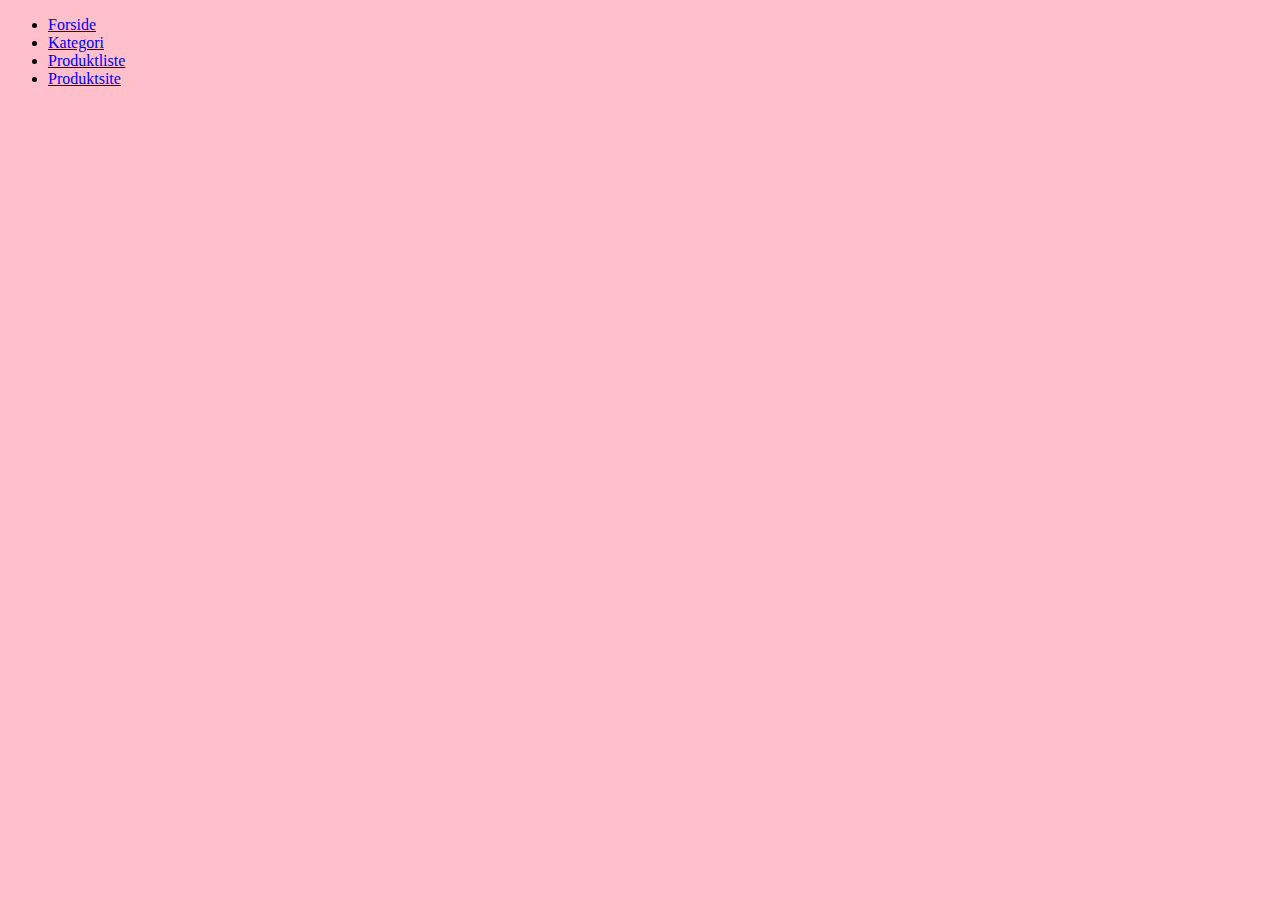
<file: index.html>
<!DOCTYPE html>
<html lang="da">
  <head>
    <meta charset="UTF-8" />
    <meta http-equiv="X-UA-Compatible" content="IE=edge" />
    <meta name="viewport" content="width=device-width, initial-scale=1.0" />
    <title>forside</title>
    <link rel="stylesheet" href="style.css" />
  </head>
  <body>
    <header>
      <ul>
        <li><a href="index.html">Forside</a></li>
        <li><a href="kategorisite.html">Kategori</a></li>
        <li><a href="produktliste.html">Produktliste</a></li>
        <li><a href="produktsite.html">Produktsite</a></li>
      </ul>
    </header>
  </body>
</html>
</file>
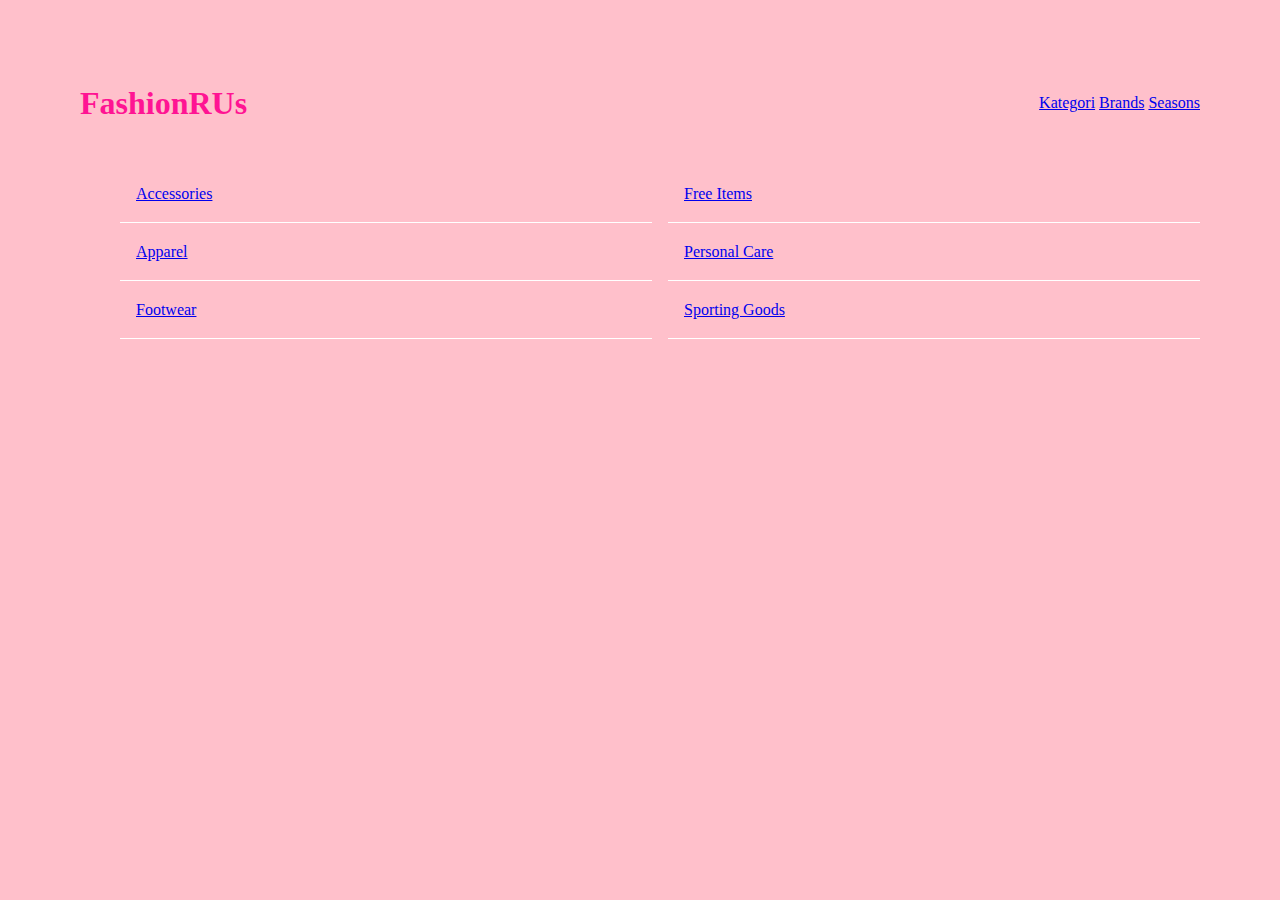
<file: kategorisite.html>
<!DOCTYPE html>
<html lang="da">
  <head>
    <meta charset="UTF-8" />
    <meta http-equiv="X-UA-Compatible" content="IE=edge" />
    <meta name="viewport" content="width=device-width, initial-scale=1.0" />
    <title>kategori</title>
    <link rel="stylesheet" href="style.css" />
    <link rel="stylesheet" href="kategori.css" />
  </head>
  <body class="kategori">
    <header class="mainnav">
      <h1>FashionRUs</h1>
      <nav class="navtekst">
        <a href="kategorisite.html">Kategori</a>
        <a href="#">Brands</a>
        <a href="#">Seasons</a>
      </nav>
    </header>
    <main>
      <div class="brandlist">
        <section class="lettergroup">
          <ol>
            <li><a href="produktsite.html">Accessories</a></li>
            <li><a href="produktsite.html">Apparel</a></li>
            <li><a href="produktsite.html">Footwear</a></li>
            <li><a href="produktsite.html">Free Items</a></li>
            <li><a href="produktsite.html">Personal Care</a></li>
            <li><a href="produktsite.html">Sporting Goods</a></li>
          </ol>
        </section>
      </div>
    </main>
  </body>
</html>
</file>
<file: style.css>
body {
  background-color: pink;
}

h1 {
  color: deeppink;
}
</file>
<file: kategori.css>
body {
  font-weight: 400;
  line-height: 1.563;
  color: white;
  padding: 0;
  margin: calc((100vh / 25) * 1.563) calc((100vw / 25) * 1.563);
}

.mainnav h1 {
  margin-right: auto;
}

.mainnav {
  margin: 0;
}

@media (min-width: 700px) {
  .mainnav {
    display: flex;
    align-items: center;
  }
}

.brandlist ol {
  column-count: 2;
  list-style-type: none;
}

.brandlist li:hover {
  background-color: white;
  transition: transform 0.3;
}

.brandlist li {
  border-bottom: 1px solid white;
  display: flex;
  justify-content: space-between;
  align-items: center;
  padding: 1rem;
}
</file>
